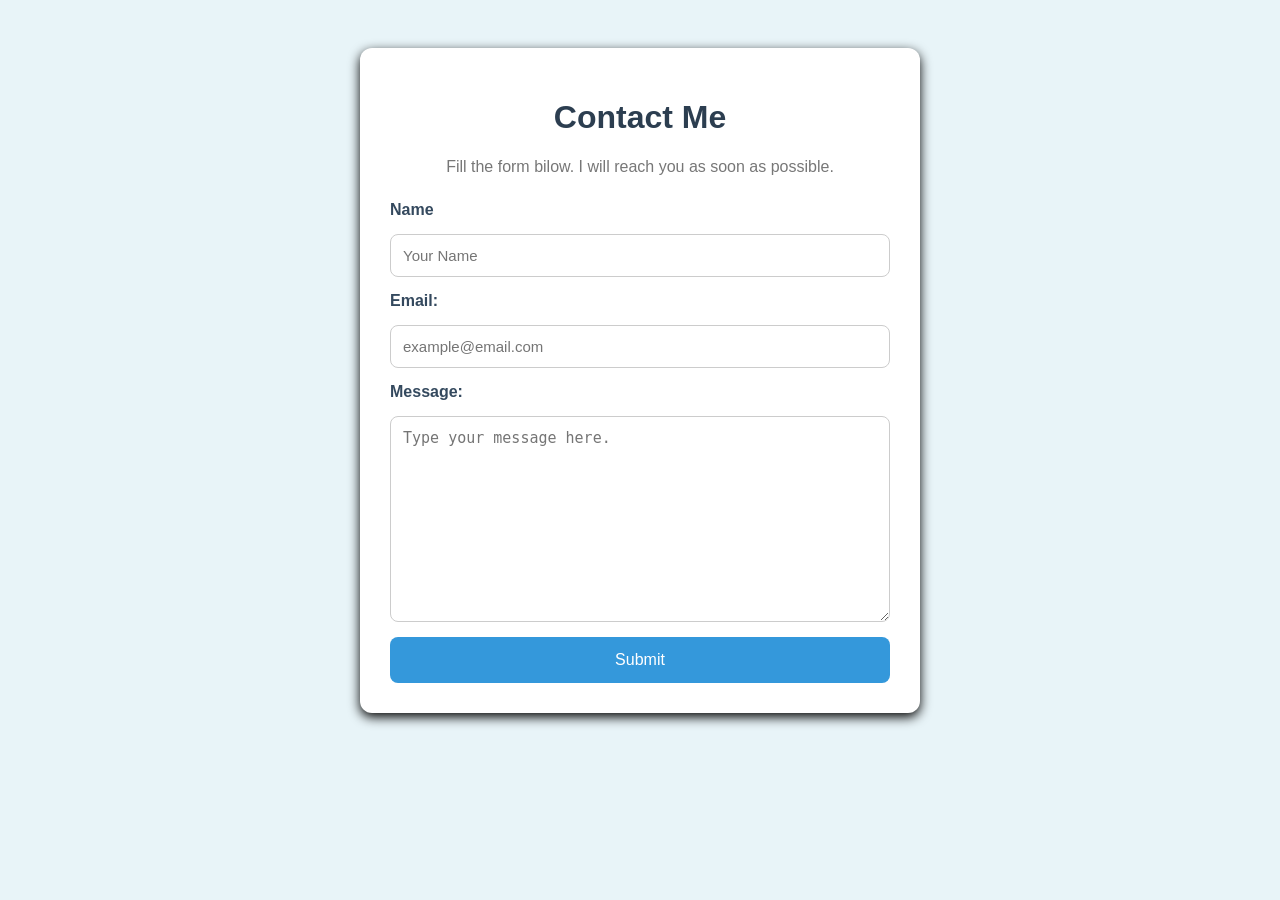
<file: index.html>
<!DOCTYPE html>
<html lang="en">
<head>
    <meta charset="UTF-8">
    <meta name="viewport" content="width=device-width, initial-scale=1.0">
    <title>Document</title>
    <link rel="stylesheet" href="contact.css">
</head>
<body>
   <div class="contact-box">
<h1>Contact Me</h1>
<p>Fill the form bilow. I will reach you as soon as possible.</p>
<form>
    <label for="name">Name</label>
    <input type="text" id="name" name="name" placeholder="Your Name">
    <label for="email">Email:</label>
    <input type="email" id="email" name="email" placeholder="example@email.com">
    <label for="message">Message:</label>
    <textarea name="message" id="message" cols="30" rows="10" placeholder="Type your message here."></textarea>
    <button type="submit">Submit</button>
</form>
   </div> 
</body>
</html>
</file>
<file: contact.css>
body{
    font-family: Arial, Helvetica, sans-serif;
    background-color: #e8f4f8;
    padding: 40px;
}
.contact-box{
    background-color: white;
    max-width: 500px;
    margin: 0 auto;
    padding: 30px;
    border-radius: 12px;
    box-shadow: 0 4px 12px rgba(0, 0, 0, 1);
}
h1{
    text-align: center;
    color: #2c3e50;
}

p{
    text-align: center;
    color: #777;
    margin-bottom: 25px;
}

form{
    display: flex;
    flex-direction: column;
    gap: 15px;

}
label{
    font-weight: bold;
    color: #34495e;
}
input, textarea{
    padding: 12px;
    border: 1px solid #ccc;
    border-radius: 8px;
    font-size: 15px;

}
input:focus, textarea:focus{
    outline: none;
    border-color: #3498db;
}
button{
    padding: 14px;
    background-color: #3498db;
    color: white;
    border: none;
    border-radius: 8px;
    font-size: 16px;
    cursor: pointer;
}
button:hover{
    background-color: #2980b9;
}
</file>
